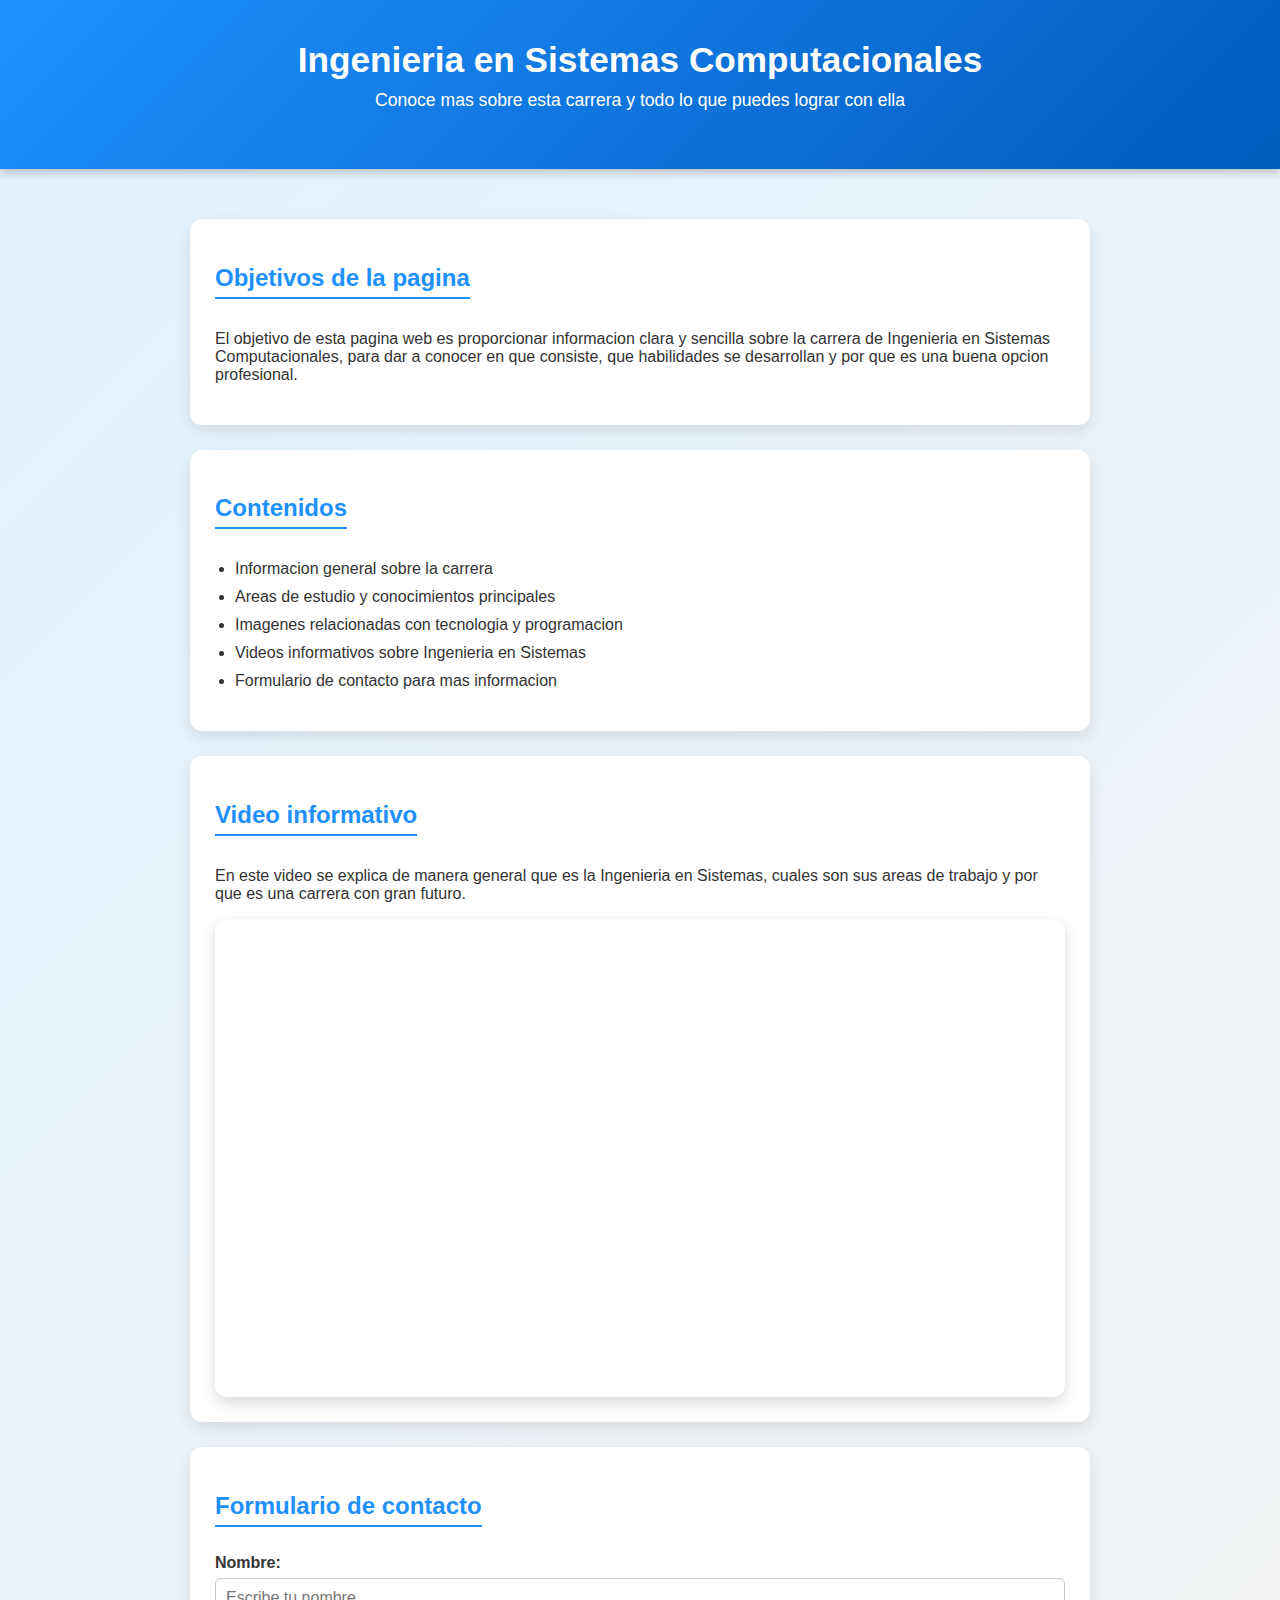
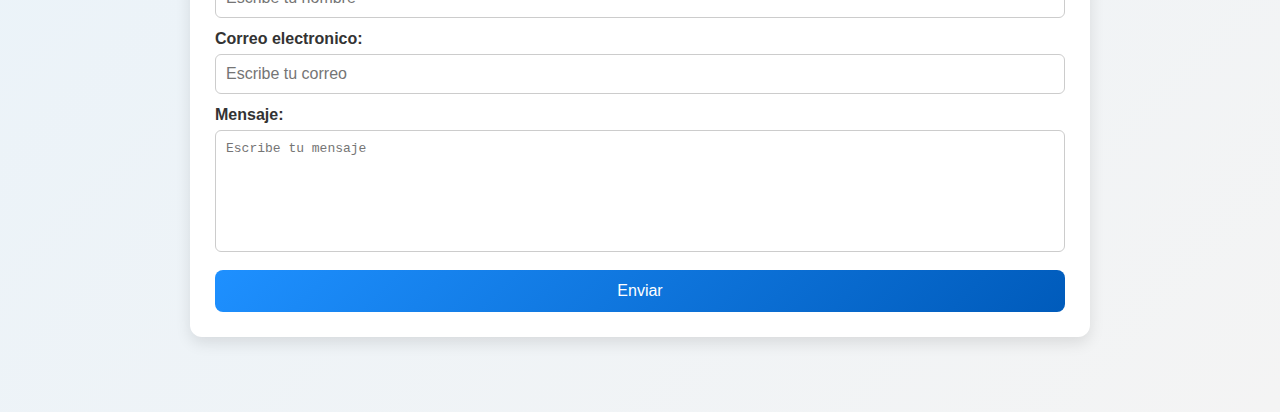
<file: Examen 1/index.html>
<!DOCTYPE html>
<html lang="es">
<head>
    <meta charset="UTF-8">
    <title>Ingenieria en Sistemas</title>
    <link rel="stylesheet" href="estilo.css">
</head>
<body>

    <header>
        <h1>Ingenieria en Sistemas Computacionales</h1>
        <p>Conoce mas sobre esta carrera y todo lo que puedes lograr con ella</p>
    </header>

    <main>
        <section class="objetivos">
            <h2>Objetivos de la pagina</h2>
            <p>
                El objetivo de esta pagina web es proporcionar informacion clara y
                sencilla sobre la carrera de Ingenieria en Sistemas Computacionales,
                para dar a conocer en que consiste, que habilidades se desarrollan
                y por que es una buena opcion profesional.
            </p>
        </section>

        <section class="contenidos">
            <h2>Contenidos</h2>
            <ul>
                <li>Informacion general sobre la carrera</li>
                <li>Areas de estudio y conocimientos principales</li>
                <li>Imagenes relacionadas con tecnologia y programacion</li>
                <li>Videos informativos sobre Ingenieria en Sistemas</li>
                <li>Formulario de contacto para mas informacion</li>
            </ul>
        </section>

        <section class="video">
            <h2>Video informativo</h2>
            <p>
                En este video se explica de manera general que es la Ingenieria en Sistemas,
                cuales son sus areas de trabajo y por que es una carrera con gran futuro.
            </p>

            <div class="video-contenedor">
                <iframe 
                    src="https://www.youtube.com/embed/9zJ9kYz4V6M"
                    title="Video Ingenieria en Sistemas"
                    allowfullscreen>
                </iframe>
            </div>
        </section>

        <section class="formulario">
            <h2>Formulario de contacto</h2>
            <form>
                <label>Nombre:</label>
                <input type="text" placeholder="Escribe tu nombre">

                <label>Correo electronico:</label>
                <input type="email" placeholder="Escribe tu correo">

                <label>Mensaje:</label>
                <textarea placeholder="Escribe tu mensaje"></textarea>

                <button type="submit">Enviar</button>
            </form>
        </section>
    </main>

</body>
</html>
</file>
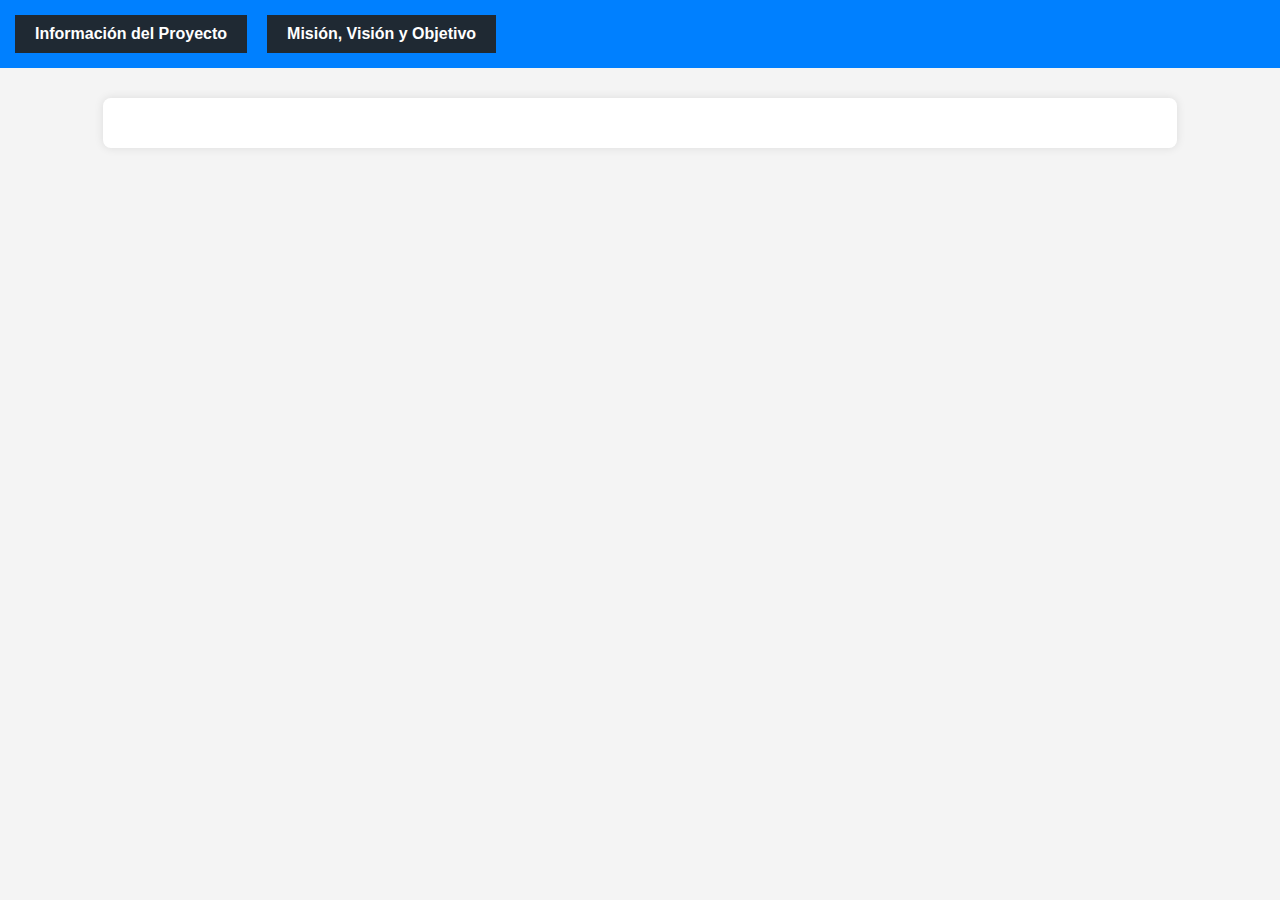
<file: Nueva carpeta/index.html>
<!DOCTYPE html>
<html lang="es">
<head>
    <meta charset="UTF-8">
    <title>Proyecto Final</title>
    <link rel="stylesheet" href="estilo.css">
</head>
<body>

    <!-- ===== NAVBAR ===== -->
    <nav class="navbar">

        <div class="dropdown">
            <button class="dropbtn">Información del Proyecto</button>
            <div class="dropdown-content">
                <a href="#objetivo">Objetivo</a>
                <a href="#antecedentes">Antecedentes</a>
                <a href="#concepto">Concepto y Definición</a>
                <a href="#objetivoEstudio">Objetivo de Estudio</a>
                <a href="#seguimiento">Seguimiento del Modelo</a>
                <a href="#funciones">Funciones</a>
                <a href="#herramientas">Herramientas</a>
            </div>
        </div>

        <div class="dropdown">
            <button class="dropbtn">Misión, Visión y Objetivo</button>
            <div class="dropdown-content">
                <a href="#mision">Misión</a>
                <a href="#vision">Visión</a>
                <a href="#objetivoGeneral">Objetivo General</a>
            </div>
        </div>

    </nav>

    <!-- ===== CONTENIDO ===== -->
    <main class="container">

        <section id="objetivo" class="content">
            <h2>Objetivo</h2>
            <p>
                En este proyecto se desarrollara una tienda inteligente que ayude
                a los usuarios a encontrar productos de una forma más sencilla, usando
                un chatbot que responda preguntas y facilite el proceso de compra.
            </p>
        </section>

        <section id="antecedentes" class="content">
            <h2>Antecedentes</h2>
            <p>
                Hoy en día, muchas tiendas en línea utilizan menús tradicionales que pueden
                ser confusos o poco prácticos. Por esta razón, surgió la idea de integrar
                un chatbot que permita una interacción más directa y cómoda para el usuario.
            </p>
        </section>

        <section id="concepto" class="content">
            <h2>Concepto y Definición</h2>
            <p>
                La tienda inteligente es una página web que combina una base de datos con
                un chatbot, el cual funciona como un asistente virtual que ayuda al usuario
                a resolver dudas y a elegir productos de forma más rápida.
            </p>
        </section>

        <section id="objetivoEstudio" class="content">
            <h2>Objetivo de Estudio</h2>
            <p>
                Aprender cómo se puede crear una aplicación web que use una base de datos
                y un chatbot, aplicando los conocimientos vistos en clase de una manera
                práctica y entendible.
            </p>
        </section>

        <section id="seguimiento" class="content">
            <h2>Seguimiento del Modelo</h2>
            <p>
                El funcionamiento del sistema es sencillo: el usuario interactúa con la
                página web, el chatbot recibe la consulta y responde usando la información
                almacenada, mostrando los resultados de forma clara.
            </p>
        </section>

        <section id="funciones" class="content">
            <h2>Funciones</h2>
            <p>
                • Consultar productos mediante preguntas.<br>
                • Sugerir artículos según lo que busca el usuario.<br>
                • Registrar pedidos de manera básica.<br>
                • Mantener organizada la información de los productos.
            </p>
        </section>

        <section id="herramientas" class="content">
            <h2>Herramientas</h2>
            <p>
                Para este proyecto se utilizan herramientas sencillas como HTML y CSS
                para el diseño de la página, además de un lenguaje de programación y
                una base de datos para guardar la información.
            </p>
        </section>

        <section id="mision" class="content">
            <h2>Misión</h2>
            <p>
                Facilitar la experiencia de compra en línea mediante un sistema sencillo,
                práctico y fácil de usar para cualquier persona.
            </p>
        </section>

        <section id="vision" class="content">
            <h2>Visión</h2>
            <p>
                Llegar a ser un proyecto bien estructurado que sirva como ejemplo del uso
                de nuevas ideas aplicadas al comercio electrónico.
            </p>
        </section>

        <section id="objetivoGeneral" class="content">
            <h2>Objetivo General</h2>
            <p>
                Desarrollar una tienda inteligente que combine un chatbot y una base de datos,
                poniendo en práctica los conocimientos adquiridos durante la carrera.
            </p>
        </section>

    </main>

</body>
</html>
</file>
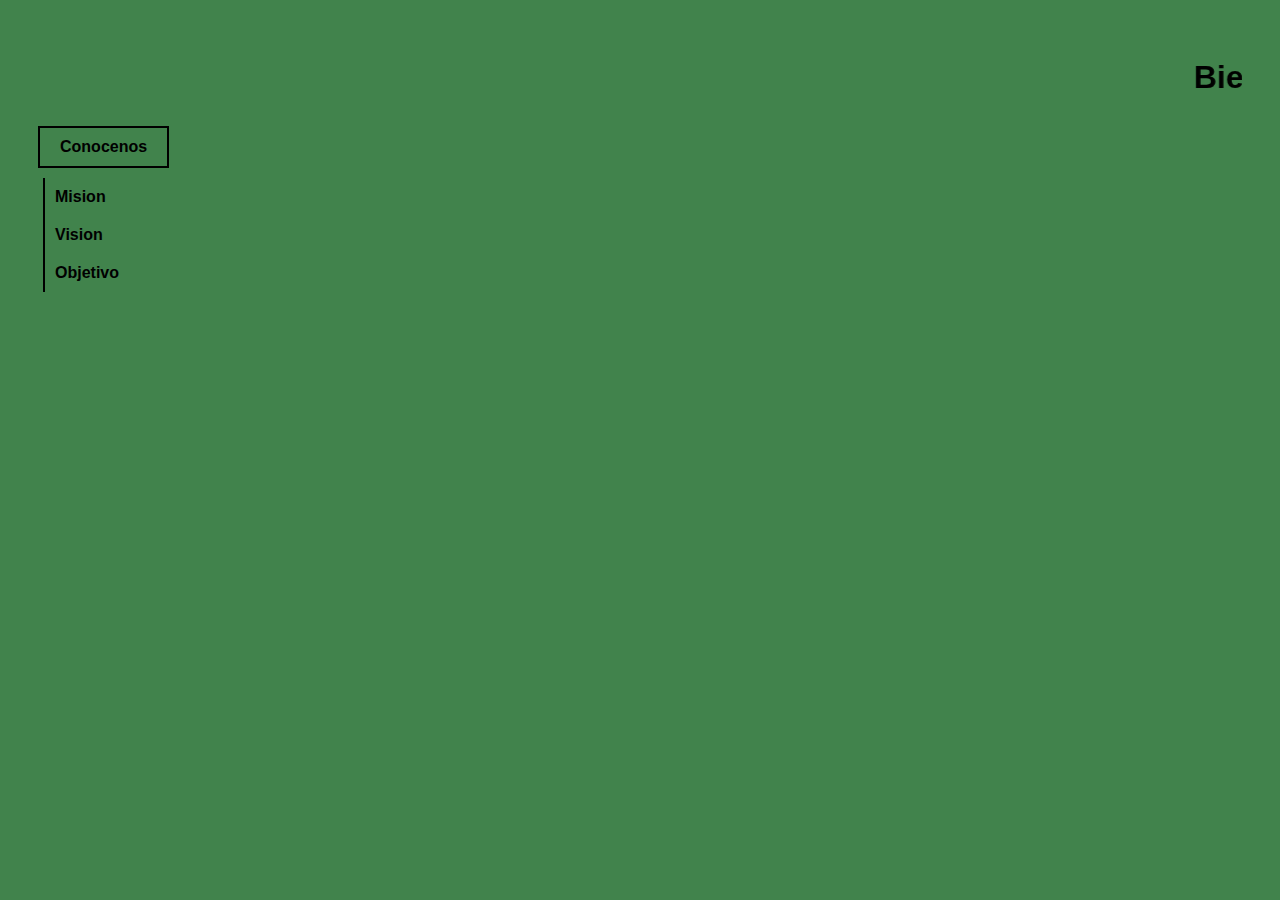
<file: InicioHTML/inicio.html>
<!DOCTYPE html>
<html lang="en">
<head>
    <meta charset="UTF-8">
    <title>Conocenos</title>
    <link rel="stylesheet" href="style.css">
</head>
<body>

    <h1><marquee>Bienvenidos!!     Bienvenidos!!     Bienvenidos!!     Bienvenidos!!     Bienvenidos!!     Bienvenidos!!     Bienvenidos!!     Bienvenidos!!</marquee></h1> 
    


    <div class="contenedor">
        <div class="encabezado">Conocenos</div>

        <details>
            <summary>Mision</summary>
            <div class="recuadro-info">
            Desarrollar un sistema de farmacia que genere rankings automáticos de medicamentos con base en las ventas, para apoyar la toma de decisiones y el control de inventario.
            </div>
        </details>

        <details>
            <summary>Vision</summary>
            <div class="recuadro-info">
           Brindar una herramienta digital que permita analizar las ventas de medicamentos de forma automática y mejorar la organización y gestión de la farmacia.
            </div>
        </details>

        <details>
            <summary>Objetivo</summary>
            <div class="recuadro-info">
               Ser un sistema confiable que facilite el análisis de información y contribuya a la modernización de los procesos en la farmacia.
            </div>
        </details>
    </div>

</body>
</html>
</file>
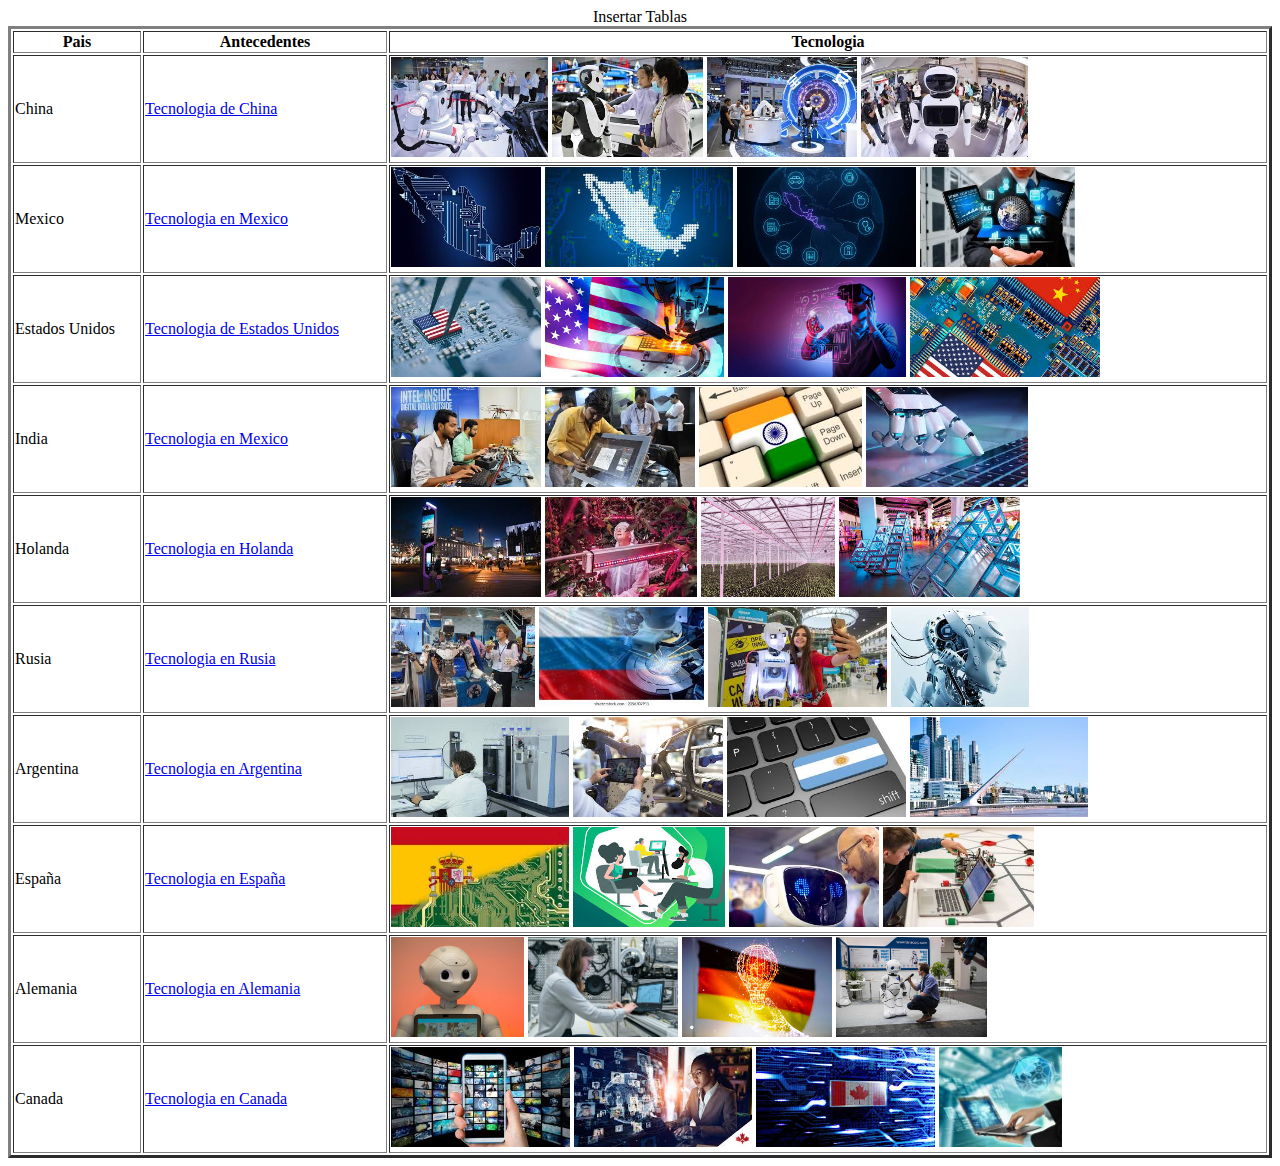
<file: Tablas/tablas.html>
<!DOCTYPE html>
<html lang="en">
<head>
    <meta charset="UTF-8">
    <meta name="viewport" content="width=device-width, initial-scale=1.0">
    <title>Tablas</title>
</head>
<body>
    <table border="3" style="width: 100%;">
        <caption>Insertar Tablas</caption>
        <tr>
            <th>Pais</th>
            <th>Antecedentes</th>
            <th>Tecnologia</th>
        </tr>

        <tr>
            <td>China</td>

            <td><a target="_blank" href="https://www.bbc.com/mundo/articles/cx29ljx57pgo">Tecnologia de China</a></td>

             <td><a href="https://www.expedienteabierto.org/avance-tecnologico-china/" target="_blank"><img src="./imagenes/descarga.jpg" height="100px" alt="Tecnologias de china"></a>

             <a href="https://es.wikipedia.org/wiki/Ciencia_y_tecnolog%C3%ADa_en_China" target="_blank"><img src="./imagenes/2.jpg" height="100px" alt="Tecnologias de china"></a>

             <a href="https://www.milenio.com/opinion/gerardo-torres-valdes/nuevos-rumbos/desarrollo-tecnologico-de-china" target="_blank"><img src="./imagenes/3.jpg" height="100px" alt="Tecnologias de china"></a>

             <a href="https://es.wired.com/articulos/china-quiere-ser-una-potencia-tecnologica-totalmente-autonoma-y-tiene-un-plan-de-cinco-anos-para-lograrlo" target="_blank"><img src="./imagenes/4.jpg" height="100px" alt="Tecnologias de china"></a>
             </td>
        </tr>
        
        <tr>
            <td>Mexico</td>

            <td><a target="_blank" href="https://www.hco.com/es/insights/mexico-y-los-avances-tecnologicos-actuales">Tecnologia en Mexico</a></td>

             <td><a href="https://www.hco.com/es/insights/mexico-y-los-avances-tecnologicos-actuales" target="_blank"><img src="./imagenes/M1.jpg" height="100px" alt="Tecnologias de china"></a>

             <a href="https://www.hco.com/es/insights/mexico-y-los-avances-tecnologicos-actuales" target="_blank"><img src="./imagenes/M2.jpg" height="100px" alt="Tecnologias de china"></a>

             <a href="https://www.eleconomista.com.mx/arteseideas/Mexico-ocupa-el-tercer-lugar-en-tecnologia-en-Latinoamerica-20240704-0014.html" target="_blank"><img src="./imagenes/M3.jpg" height="100px" alt="Tecnologias de china"></a>

             <a href="https://www.itmastersmag.com/innovacion-emprendimiento/tecnologia-en-mexico-el-diagnostico-de-donde-estamos/" target="_blank"><img src="./imagenes/M4.jpg" height="100px" alt="Tecnologias de china"></a>
             </td>
        </tr>
       
        <tr>
            <td>Estados Unidos</td>
            <td><a target="_blank" href="https://www.bbc.com/mundo/articles/cx29ljx57pgo">Tecnologia de Estados Unidos</a></td>
             <td><a href="https://www.politicaexterior.com/wp-content/uploads/2022/11/GettyImages-1415178940-1024x684.jpg" target="_blank"><img src="./imagenes/E1.jpg" height="100px" alt="Tecnologias de Estados Unidos"></a>

             <a href="https://imagenes.eleconomista.com.mx/files/og_thumbnail/uploads/2024/08/22/66e8c8ab02102.jpeg" target="_blank"><img src="./imagenes/E2.jpg" height="100px" alt="Tecnologias de Estados Unidos"></a>

             <a href="https://cdn.prod.website-files.com/6164810a3ab3b96042624166/63ee218a31ac536d702cff5d_637d2a112f78d75c1960d962_medium-shot-man-wearing-vr-glasses%20(1).webp" target="_blank"><img src="./imagenes/E3.webp" height="100px" alt="Tecnologias de Estados Unidos"></a>

             <a href="https://encrypted-tbn0.gstatic.com/images?q=tbn:ANd9GcQvxQ4pWiR2Q9_nnGbkuNqMDIj5KG3gI9hyfg&s" target="_blank"><img src="./imagenes/E4.jpg" height="100px" alt="Tecnologias de Estados Unidos"></a>
             </td>
        </tr>

            <tr>
            <td>India</td>

            <td><a target="_blank" href="https://www.indiaconnected.es/sectores-india/tecnologia-india/">Tecnologia en Mexico</a></td>

             <td><a href="https://www.indiaconnected.es/sectores-india/tecnologia-india/" target="_blank"><img src="./imagenes/I1.jpg" height="100px" alt="Tecnologias de china"></a>

             <a href="https://www.indiaconnected.es/sectores-india/tecnologia-india/" target="_blank"><img src="./imagenes/I2.jpg" height="100px" alt="Tecnologias de china"></a>

             <a href="https://www.indiaconnected.es/sectores-india/tecnologia-india/" target="_blank"><img src="./imagenes/I3.jpg" height="100px" alt="Tecnologias de china"></a>

             <a href="https://www.indiaconnected.es/sectores-india/tecnologia-india/" target="_blank"><img src="./imagenes/I4.jpg" height="100px" alt="Tecnologias de china"></a>
             </td>
        </tr>

            <tr>
            <td>Holanda</td>

            <td><a target="_blank" href="https://es.intercompanysolutions.com/dutch-high-tech-industry/">Tecnologia en Holanda</a></td>

             <td><a href="https://digital-strategy.ec.europa.eu/es/policies/digital-connectivity-netherlands" target="_blank"><img src="./imagenes/H1.jpg" height="100px" alt="Tecnologias de china"></a>

             <a href="https://www.indiaconnected.es/sectores-india/tecnologia-india/" target="_blank"><img src="./imagenes/H2.jpg" height="100px" alt="Tecnologias de china"></a>

             <a href="https://www.nferias.com/tecnologia/holanda/" target="_blank"><img src="./imagenes/H3.jpg" height="100px" alt="Tecnologias de china"></a>

             <a href="https://es.investing.com/stock-screener/netherlands/technology" target="_blank"><img src="./imagenes/H4.jpg" height="100px" alt="Tecnologias de china"></a>
             </td>
            </tr>
  
            <tr>
            <td>Rusia</td>

            <td><a target="_blank" href="https://www.actuia.com/es/actors/russie/">Tecnologia en Rusia</a></td>

             <td><a href="https://www.actuia.com/es/actors/russie/" target="_blank"><img src="./imagenes/R1.jpg" height="100px" alt="Tecnologias de china"></a>

             <a href="https://tvbrics.com/es/shows/rusia-planea-fortalecer-el-papel-de-las-producciones-de-alta-tecnolog-a/" target="_blank"><img src="./imagenes/R2.jpg" height="100px" alt="Tecnologias de china"></a>

             <a href="https://www.revistasice.com/index.php/ICE/article/view/459/459" target="_blank"><img src="./imagenes/R3.jpg" height="100px" alt="Tecnologias de china"></a>

             <a href="https://www.revistasice.com/index.php/ICE/article/view/459/459" target="_blank"><img src="./imagenes/R4.jpg" height="100px" alt="Tecnologias de china"></a>
             </td>
            </tr>


            <td>Argentina</td>

            <td><a target="_blank" href="https://www.argentina.gob.ar/ciencia">Tecnologia en Argentina</a></td>

             <td><a href="https://www.argentina.gob.ar/ciencia" target="_blank"><img src="./imagenes/A1.jpg" height="100px" alt="Tecnologias de china"></a>

             <a href="https://argendata.fund.ar/topico/ciencia-y-tecnologia/" target="_blank"><img src="./imagenes/A2.jpg" height="100px" alt="Tecnologias de china"></a>

             <a href="https://argendata.fund.ar/topico/ciencia-y-tecnologia/" target="_blank"><img src="./imagenes/A3.jpg" height="100px" alt="Tecnologias de china"></a>

             <a href="https://www.cepal.org/es/publicaciones/68719-ciencia-tecnologia-innovacion-la-argentina-perspectiva-territorial-federal" target="_blank"><img src="./imagenes/A4.jpg" height="100px" alt="Tecnologias de china"></a>
             </td>
            </tr>


         <td>España</td>

            <td><a target="_blank" href="https://www.investinspain.org/es/sectores/tic">Tecnologia en España</a></td>

             <td><a href="https://www.camara.es/blog/tecnologia" target="_blank"><img src="./imagenes/S1.jpg" height="100px" alt="Tecnologias de china"></a>

             <a href="http://espanadigital.gob.es/va/indicadores/espa%C3%B1a-digital" target="_blank"><img src="./imagenes/S2.jpg" height="100px" alt="Tecnologias de china"></a>

             <a href="https://frdelpino.es/actualidad/10-tecnologias-para-impulsar-espana-2023/" target="_blank"><img src="./imagenes/S3.jpg" height="100px" alt="Tecnologias de china"></a>

             <a href="https://frdelpino.es/actualidad/10-tecnologias-para-impulsar-espana-2023/" target="_blank"><img src="./imagenes/S4.jpg" height="100px" alt="Tecnologias de china"></a>
             </td>
            </tr>

            <td>Alemania</td>

            <td><a target="_blank" href="https://www.tatsachen-ueber-deutschland.de/es/clima-y-energia/tecnologia-verde-un-sector-con-futuro">Tecnologia en Alemania</a></td>

             <td><a href="https://www.deutschland.de/es/topic/economia/innovacion-y-tecnica" target="_blank"><img src="./imagenes/al1.jpg" height="100px" alt="Tecnologias de alemania"></a>

             <a href="https://www.trade.gov/country-commercial-guides/germany-information-and-communications-technology-ict" target="_blank"><img src="./imagenes/al2.jpg" height="100px" alt="Tecnologias de alemania"></a>

             <a href="https://www.tatsachen-ueber-deutschland.de/es/investigacion-e-innovacion/investigacion-e-innovacion" target="_blank"><img src="./imagenes/al3.jpg" height="100px" alt="Tecnologias de alemania"></a>

             <a href="https://stripe.com/mx/resources/more/digitization-for-businesses-germany" target="_blank"><img src="./imagenes/al4.jpg" height="100px" alt="Tecnologias de alemania"></a>
             </td>
            </tr>

            <td>Canada</td>

            <td><a target="_blank" href="https://yamefui.com/innovacion-tecnologica-en-canada-liderazgo-creativa/">Tecnologia en Canada</a></td>

             <td><a href="https://latam.spiible.com/tecnologia-en-canada/" target="_blank"><img src="./imagenes/can1.jpg" height="100px" alt="Tecnologias de canada"></a>

             <a href="https://www.hotcourseslatinoamerica.com/study/training-degrees/canada/it-courses/loc/32/cgory/e2-3/sin/ct/programs.html" target="_blank"><img src="./imagenes/can2.jpg" height="100px" alt="Tecnologias de canada"></a>

             <a href="https://www.actuia.com/es/actors/canada/" target="_blank"><img src="./imagenes/can3.jpg" height="100px" alt="Tecnologias de canada"></a>

             <a href="https://es.britishcolumbia.ca/industries/information-communications-technology/" target="_blank"><img src="./imagenes/can4.jpg" height="100px" alt="Tecnologias de canada"></a>
             </td>
            </tr>

    </table>
</body>
</html>
</file>
<file: Examen 1/estilo.css>
body {
    font-family: Arial, Helvetica, sans-serif;
    margin: 0;
    padding: 0;
    background: linear-gradient(135deg, #e3f2fd, #f4f4f4);
    color: #333;
}

/* ENCABEZADO */
header {
    background: linear-gradient(135deg, #1e90ff, #005bbb);
    color: white;
    text-align: center;
    padding: 40px 20px;
    box-shadow: 0 4px 8px rgba(0, 0, 0, 0.2);
}

header h1 {
    margin: 0;
    font-size: 2.2em;
}

header p {
    margin-top: 10px;
    font-size: 1.1em;
}

/* CONTENIDO PRINCIPAL */
main {
    max-width: 900px;
    margin: 30px auto;
    padding: 20px;
}

/* SECCIONES */
section {
    background-color: white;
    padding: 25px;
    margin-bottom: 25px;
    border-radius: 12px;
    box-shadow: 0 6px 15px rgba(0, 0, 0, 0.1);
    transition: transform 0.3s, box-shadow 0.3s;
}

section:hover {
    transform: translateY(-5px);
    box-shadow: 0 10px 22px rgba(0, 0, 0, 0.15);
}

h2 {
    color: #1e90ff;
    margin-bottom: 15px;
    border-bottom: 2px solid #1e90ff;
    display: inline-block;
    padding-bottom: 5px;
}

/* LISTA */
ul {
    padding-left: 20px;
}

ul li {
    margin-bottom: 10px;
}

/* VIDEO */
.video-contenedor {
    margin-top: 15px;
    position: relative;
    padding-bottom: 56.25%;
    height: 0;
    overflow: hidden;
    border-radius: 12px;
    box-shadow: 0 6px 15px rgba(0, 0, 0, 0.15);
}

.video-contenedor iframe {
    position: absolute;
    top: 0;
    left: 0;
    width: 100%;
    height: 100%;
    border: none;
}

/* FORMULARIO */
form {
    display: flex;
    flex-direction: column;
}

label {
    margin-top: 12px;
    font-weight: bold;
}

input,
textarea {
    margin-top: 6px;
    padding: 10px;
    border-radius: 6px;
    border: 1px solid #ccc;
    font-size: 1em;
}

textarea {
    resize: none;
    height: 100px;
}

input:focus,
textarea:focus {
    outline: none;
    border-color: #1e90ff;
    box-shadow: 0 0 6px rgba(30, 144, 255, 0.4);
}

/* BOTON */
button {
    margin-top: 18px;
    padding: 12px;
    background: linear-gradient(135deg, #1e90ff, #005bbb);
    color: white;
    border: none;
    border-radius: 8px;
    font-size: 1em;
    cursor: pointer;
    transition: transform 0.2s, box-shadow 0.2s;
}

button:hover {
    transform: scale(1.05);
    box-shadow: 0 6px 12px rgba(0, 0, 0, 0.25);
}
</file>
<file: Nueva carpeta/estilo.css>
body {
    margin: 0;
    font-family: Arial, Helvetica, sans-serif;
    background-color: #f4f4f4;
}

/* ===== NAVBAR ===== */
.navbar {
    background-color: #0080ff;
    padding: 15px;
    display: flex;
    gap: 20px;
}

/* ===== DROPDOWN ===== */
.dropdown {
    position: relative;
}

.dropbtn {
    background-color: #1f2933;
    color: white;
    font-weight: bold;
    border: none;
    cursor: pointer;
    padding: 10px 20px;
    font-size: 16px;
}

.dropbtn:hover {
    background-color: #3b82f6;
    border-radius: 5px;
}

/* ===== MENÚ DESPLEGABLE ===== */
.dropdown-content {
    display: none;
    position: absolute;
    background-color: #ffffff;
    min-width: 240px;
    box-shadow: 0px 8px 16px rgba(0,0,0,0.2);
    z-index: 1;
    border-radius: 6px;
    margin-top: 10px;
}

.dropdown-content a {
    color: #1f2933;
    padding: 12px 16px;
    text-decoration: none;
    display: block;
}

.dropdown-content a:hover {
    background-color: #e5e7eb;
}

/* 👉 CLAVE: SIN JS, PERO ESTABLE */
.dropdown:hover .dropdown-content,
.dropdown:focus-within .dropdown-content {
    display: block;
}

/* ===== CONTENIDO ===== */
.container {
    width: 80%;
    margin: 30px auto;
    background-color: #ffffff;
    padding: 25px;
    border-radius: 8px;
    box-shadow: 0 0 10px rgba(0,0,0,0.1);
}

h2 {
    color: #1f2933;
    border-bottom: 2px solid #3b82f6;
    padding-bottom: 5px;
}

p {
    line-height: 1.6;
    color: #333;
}

/* ===== SECCIONES ===== */
.content {
    display: none;
}

/* Mostrar contenido al hacer clic */
.content:target {
    display: block;
    scroll-margin-top: 120px;
}
</file>
<file: InicioHTML/style.css>
body {
    font-family: sans-serif;
    padding: 30px;
    background-color: #41834c;
    position: relative;
}

.encabezado {
    border: 2px solid rgb(0, 0, 0);
    padding: 10px 20px;
    width: fit-content;
    font-weight: bold;
    margin-bottom: 10px;
}

summary {
    cursor: pointer;
    font-weight: bold;
    padding: 10px;
    list-style: none; 
    border-left: 2px solid black;
    margin-left: 5px;
}

.recuadro-info {
    border: 2px solid black;
    padding: 15px;
    margin: 5px 0 20px 25px;
    width: 250px;
}

summary:hover {
    background-color: #f0f0f0;
}

/* NUEVO ESTILO PARA LA IMAGEN */
.logo-derecha {
    position: absolute;
    top: 80px;      /* Distancia desde arriba */
    right: 30px;    /* Distancia desde la derecha */
    width: 100px;   /* Tamaño pequeño */
    height: auto;
}
</file>
